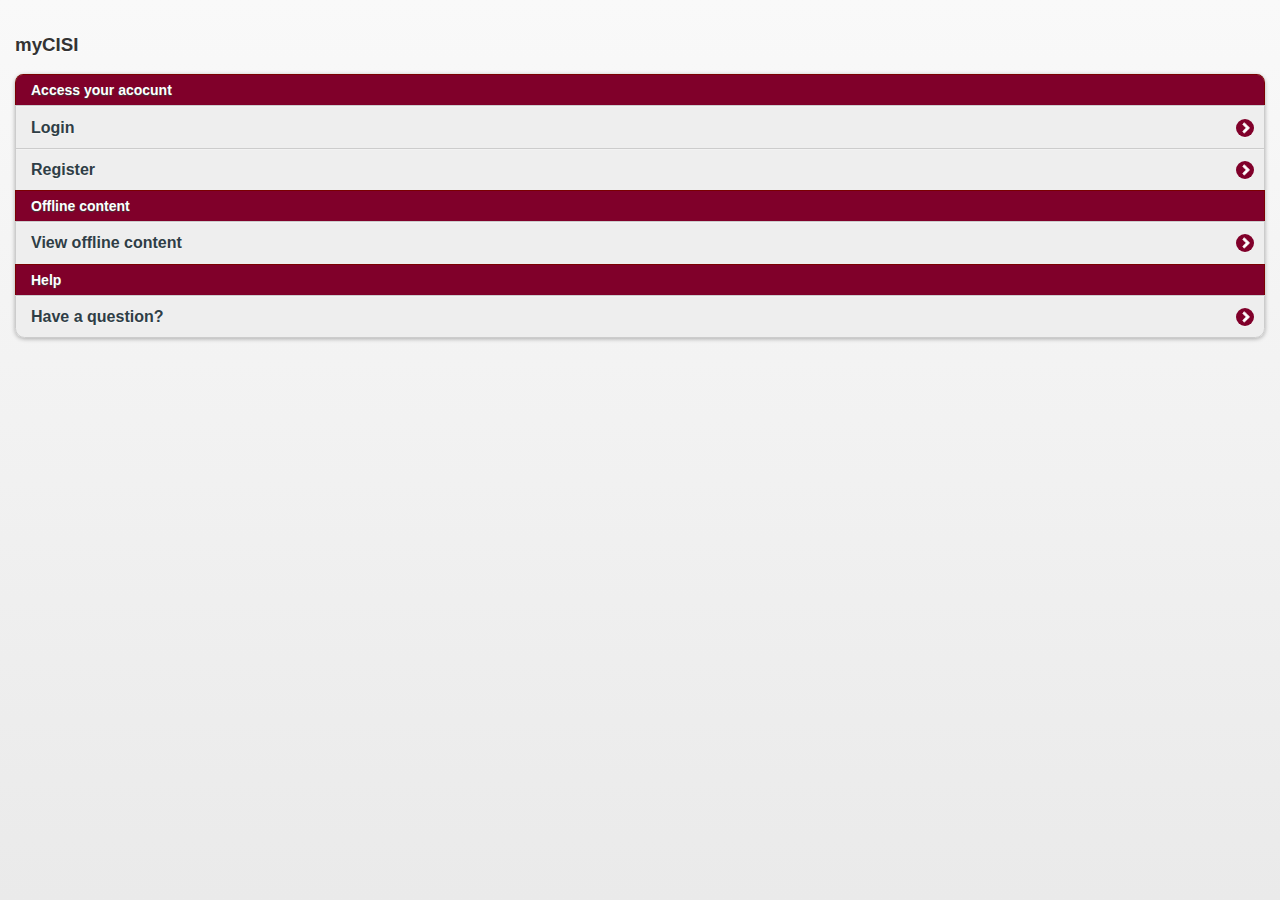
<file: www/index.html>
<!DOCTYPE html>
<html>
<head>
    <title>myCISI</title>
    <meta name="viewport" content="width=device-width, initial-scale=1">
	<link rel="stylesheet" href="assets/styles/jquery.mobile/mycisi-theme.min.css" type="text/css" />
    <link rel="stylesheet" href="assets/styles/jquery.mobile/jquery.mobile.structure.min.css" type="text/css"/>    
    <link href="assets/styles/site.css" rel="stylesheet" type="text/css" />	
	<!-- Application specific custom scripts must preceed jquery mobile js.-->
   <script src="assets/scripts/jquery.min.js" type="text/javascript"></script>    
	<script src="assets/scripts/application.js" type="text/javascript"></script>
   <script src="assets/scripts/env.js" type="text/javascript"></script>
        
    <script src="assets/scripts/jquery.mobile.min.js" type="text/javascript"></script>
    <script type="text/javascript">
        $(document).live(Environment.InitName, function () {
            Environment.PageSetup();
        });
    	</script>
</head>
<body>
    <!-- Mainpage -->
    <div id="mainpage" data-role="page">
	    <div data-role="content">
            <h3>myCISI</h3>
            
            <ul data-role="listview" data-inset="true" data-divider-theme="a">
                <li data-role="list-divider">Access your acocunt</li>
	            <li><a href="#login">Login</a></li>
	            <li><a href="#register">Register</a></li>

                <li data-role="list-divider">Offline content</li>
                <li><a href="offline_dashboard.html">View offline content</a></li>
				
				<li data-role="list-divider">Help</li>
                <li><a href="#have_a_question">Have a question?</a></li>
            </ul>
	    </div><!-- /content -->
    </div><!-- /Mainpage -->

    <!-- Login page-->
    <div id="login" data-role="page" data-add-back-btn="true">             
         <div data-role="header">
		    <h1>Login</h1>
		    <a href="#register" class="ui-btn-right">Forgot Password</a>
        </div><!-- /header -->
		
        <div data-role="content">
            <div class="ui-body">
            <form id="frmLogin" method="post">
	         		<input type="text" name="email" id="email" value="" class="required email" placeholder="Email"/>
	            	<input type="password" name="password" id="password" value="" class="required" placeholder="Password"/>                
                <div>
                    <input id="btnLogin" name="btnLogin" type="submit" value="Login"/>
                </div>
            </form>
            </div>
			
			<div class="ui-body ui-body-b mini-text">
				<h3>Gain 24/7 access to</h3>
				<ul>
					<li>View, print and email: ID Card, Consulate letter, Plan of insurance brochure and Claim form</li>
					<li>Access valuable travel related sites</li>
					<li>Research country specific information</li>
					<li>Access personal security assistance website</li>
				</ul>
			</div>
        </div>
         <script type="text/javascript">
        $('#login').bind("pagecreate", function () {
            $("#btnLogin").click(function () {                
            	var loginRequest = new LoginRequest();
                loginRequest.UserName = $("#email").val();
                loginRequest.Password = $("#password").val();
                
                Environment.PostRequest(loginRequest, onLoginSuccessCall, onLoginErrorCall);
                return false;                
            });
        });
            
        function onLoginSuccessCall(data, Status) {        	
			//if(data.HasError){
			//	Environment.ShowResponseError('Login failed', data);
			//}else{
				Environment.ChangePage("home.html");
			//}
        }

        function onLoginErrorCall(data, Status, err) {
          Environment.ChangePage("home.html");          
        	//Environment.ShowError('Login failed', 'Please try again.');
        }
    	</script>
    </div>
    <!-- /Login page-->

    <!-- Forget/Reset page-->
    <div id="register" data-role="page" data-add-back-btn="true">
         <div data-role="header">
		    <h1>Register</h1>
        </div><!-- /header -->

        <div data-role="content">
            <div class="ui-body">
				<form id="frmForgetReset" method="get" action="">                   
					<input type="text" name="firstname" id="firstname" value="" class="required" placeholder="First name"/>
					<input type="text" name="lastname" id="lastname" value="" class="required" placeholder="Last name"/>                        
					<input name="birthdate" id="birthday" value="" class="required" placeholder="Birth date"/>
					
					<button id="btnForgetReset" name="btnForgetReset" type="submit">Proceed</button>
					
				</form>
            </div>
        </div>
    </div>
    <!-- /Forget/Reset page-->
    
    <!-- provide email/passwords-->
    <div id="emailPassword" data-role="page">
         <div data-role="header" data-add-back-btn="true">
		    <h1>Set your account</h1>
        </div><!-- /header -->

        <div data-role="content">
            <div class="ui-body">
				<form id="frmEmailPassword">                   
					<input type="email" name="email" id="email" value="" class="required" placeholder="Email"/>
					<input type="password" name="password" id="password" value="" class="required" placeholder="Password"/>
					<input type="password" name="confirmpassword" id="confirmpassword" value="" class="required" placeholder="Confirm password"/>					
					
					<button class="btnEmailPassword" type="submit">Set account</button>
					
				</form>
            </div>
        </div>
    </div>
    <!-- /provide email/passwords-->
	
	<!-- Have a question -->	 
    <div id="have_a_question" data-role="page" data-add-back-btn="true">
    	 <div data-role="header">
		    <h1>Have a question?</h1>		    
        </div><!-- /header -->

	    <div data-role="content">
       	<ul data-role="listview" data-inset="true" data-divider-theme="a">
				<li data-role="list-divider">Email CISI</li>
				<li>
					<a href="mailto:enrollments@culturalinsurance.com">enrollments@culturalinsurance.com</a></li> 
				
				<li data-role="list-divider">Call toll-free</li>
				<li>1-(800)-303-8120</li>         	
       	</ul>
	    </div><!-- /content -->
    </div><!-- Have a question -->
</body>
</html>
</file>
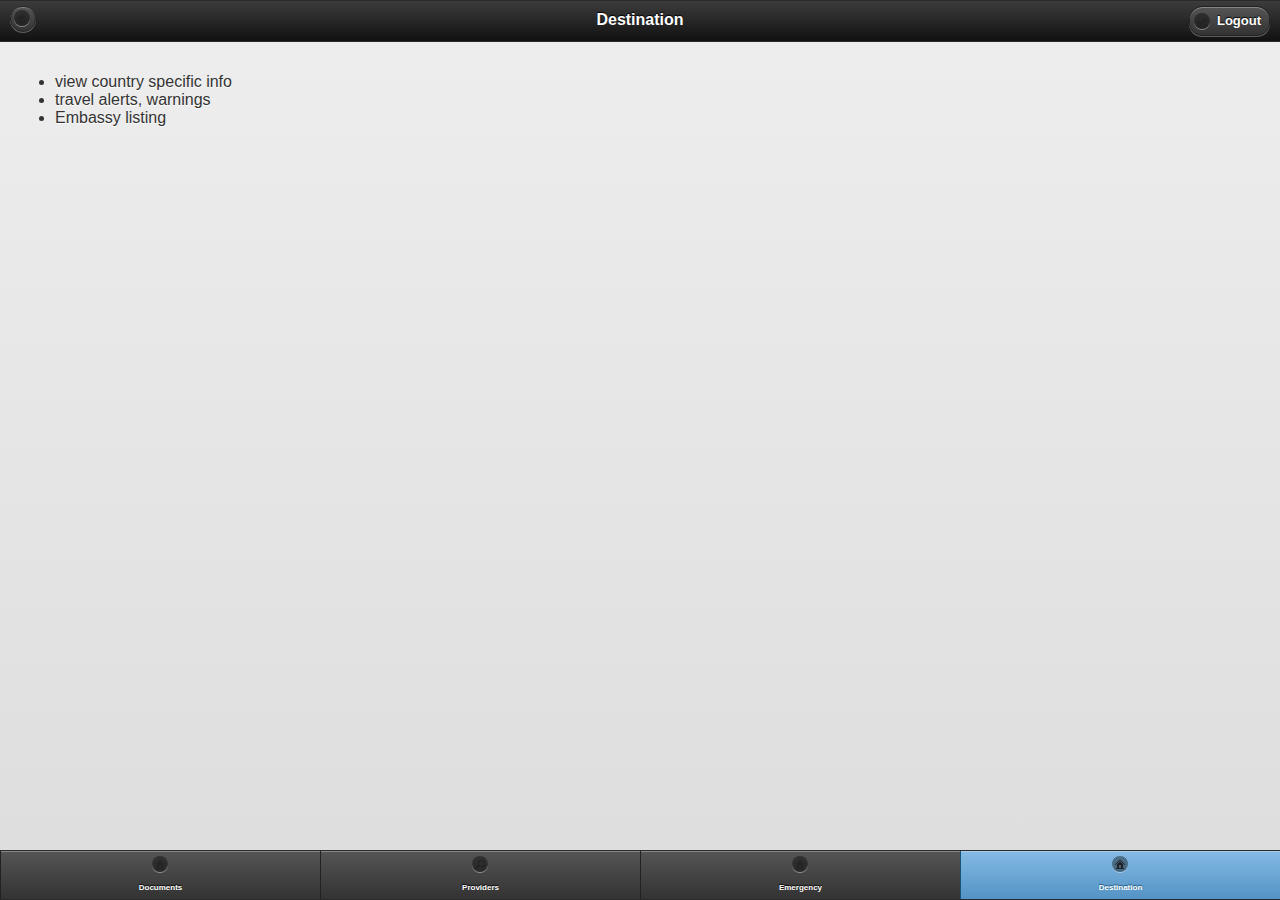
<file: www/destination.html>
<!DOCTYPE html>

<html>
<head>
    <title>Home</title>
    <meta name="viewport" content="width=device-width, initial-scale=1">

    <link rel="stylesheet" href="assets/styles/jquery.mobile/jquery.mobile.structure.min.css" type="text/css"/>
    <link rel="stylesheet" href="assets/styles/jquery.mobile/jquery.mobile.min.css" type="text/css"/>
    <link href="assets/styles/smoothness/jquery-ui.css" rel="stylesheet" type="text/css" />
    <link href="assets/styles/site.css" rel="stylesheet" type="text/css" />
    
    <script src="assets/scripts/jquery.min.js" type="text/javascript"></script>
    <script src="assets/scripts/jquery-ui.min.js" type="text/javascript"></script>
    <script src="assets/scripts/jquery.mobile.min.js" type="text/javascript"></script>
    <script src="assets/scripts/jquery.validate.min.js" type="text/javascript"></script>
    <script src="assets/scripts/application.js" type="text/javascript"></script>
    <script src="assets/scripts/env.js" type="text/javascript"></script>
</head>
<body>
    <!-- offline_dashboard -->
    <div id="providers" data-role="page">
    	  <script type="text/javascript">      
        $(document).live(Environment.InitName, function () {
           Environment.PageSetup();
	     });
	     </script>
	    
    	<div data-role="header" data-position="inline">
        <a href="home.html" class="ui-btn-left" data-icon="home" data-iconpos="notext" data-direction="reverse">Home</a>
		    <h1>Destination</h1>
		    <a href="logout.html" data-icon="check" class="ui-btn-right">Logout</a>
      </div><!-- /header -->

	    <div data-role="content">
          <ul>
            <li>view country specific info</li>
            <li>travel alerts, warnings</li>
            <li>Embassy listing</li>
          </ul>
	    </div><!-- /content -->
	    
        <div data-role="footer" data-position="fixed" data-id="persistNavMembers">
		    <div data-role="navbar" data-iconpos="top" class="navbar-smalltext">
		        <ul class="miniTextNav">
			        <li><a data-icon="home" href="documents.html">Documents</a></li>
			        <li><a data-icon="search" href="providers.html">Providers</a>
			        <li><a data-icon="home" href="emergency.html">Emergency</a></li>
			        <li><a data-icon="home" href="destination.html" class="ui-btn-active ui-state-persist">Destination</a></li>
		        </ul>
	        </div><!-- /navbar -->
        </div><!-- /footer -->

    </div><!-- /offline_dashboard -->
</body>
</html>
</file>
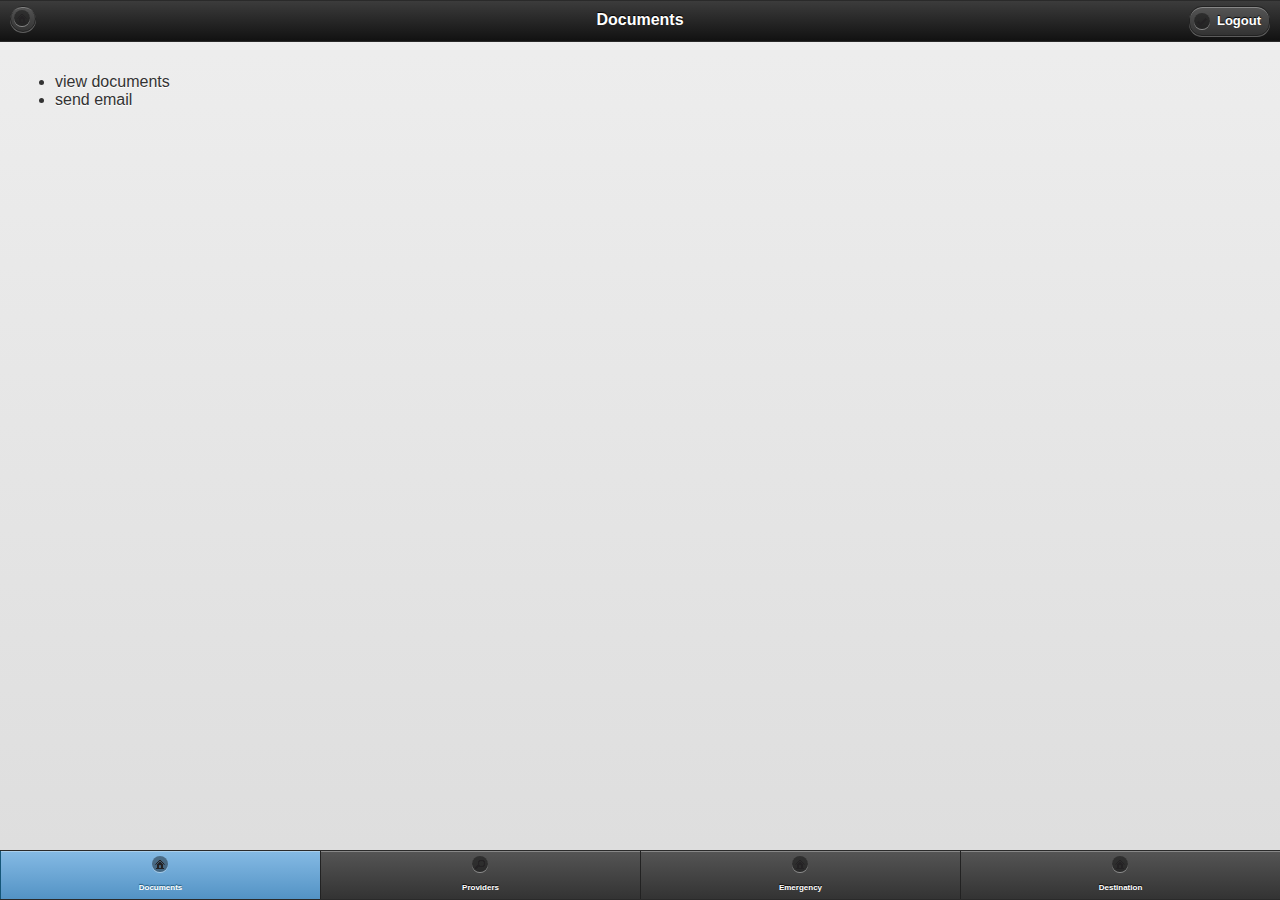
<file: www/documents.html>
<!DOCTYPE html>

<html>
<head>
    <title>Home</title>
    <meta name="viewport" content="width=device-width, initial-scale=1">

    <link rel="stylesheet" href="assets/styles/jquery.mobile/jquery.mobile.structure.min.css" type="text/css"/>
    <link rel="stylesheet" href="assets/styles/jquery.mobile/jquery.mobile.min.css" type="text/css"/>
    <link href="assets/styles/smoothness/jquery-ui.css" rel="stylesheet" type="text/css" />
    <link href="assets/styles/site.css" rel="stylesheet" type="text/css" />
    
    <script src="assets/scripts/jquery.min.js" type="text/javascript"></script>
    <script src="assets/scripts/jquery-ui.min.js" type="text/javascript"></script>
    <script src="assets/scripts/jquery.mobile.min.js" type="text/javascript"></script>
    <script src="assets/scripts/jquery.validate.min.js" type="text/javascript"></script>
    <script src="assets/scripts/application.js" type="text/javascript"></script>
    <script src="assets/scripts/env.js" type="text/javascript"></script>
</head>
<body>
    <!-- offline_dashboard -->
    <div id="documents" data-role="page">
    	  <script type="text/javascript">      
        $(document).live(Environment.InitName, function () {
           Environment.PageSetup();
	     });
	     </script>
	    
    	<div data-role="header" data-position="inline">
        <a href="home.html" class="ui-btn-left" data-icon="home" data-iconpos="notext" data-direction="reverse">Home</a>
		    <h1>Documents</h1>
		    <a href="logout.html" data-icon="check" class="ui-btn-right">Logout</a>
      </div><!-- /header -->

	    <div data-role="content">
        <ul>
          <li>view documents</li>
          <li>send email</li>
        </ul>
	    </div><!-- /content -->
	    
        <div data-role="footer" data-position="fixed" data-id="persistNavMembers">
		    <div data-role="navbar" data-iconpos="top">
		        <ul class="miniTextNav">
			        <li><a data-icon="home" href="documents.html" class="ui-btn-active ui-state-persist">Documents</a></li>
			        <li><a data-icon="search" href="providers.html">Providers</a>
			        <li><a data-icon="home" href="emergency.html">Emergency</a></li>
			        <li><a data-icon="home" href="destination.html">Destination</a></li>
		        </ul>
	        </div><!-- /navbar -->
        </div><!-- /footer -->

    </div><!-- /offline_dashboard -->
</body>
</html>
</file>
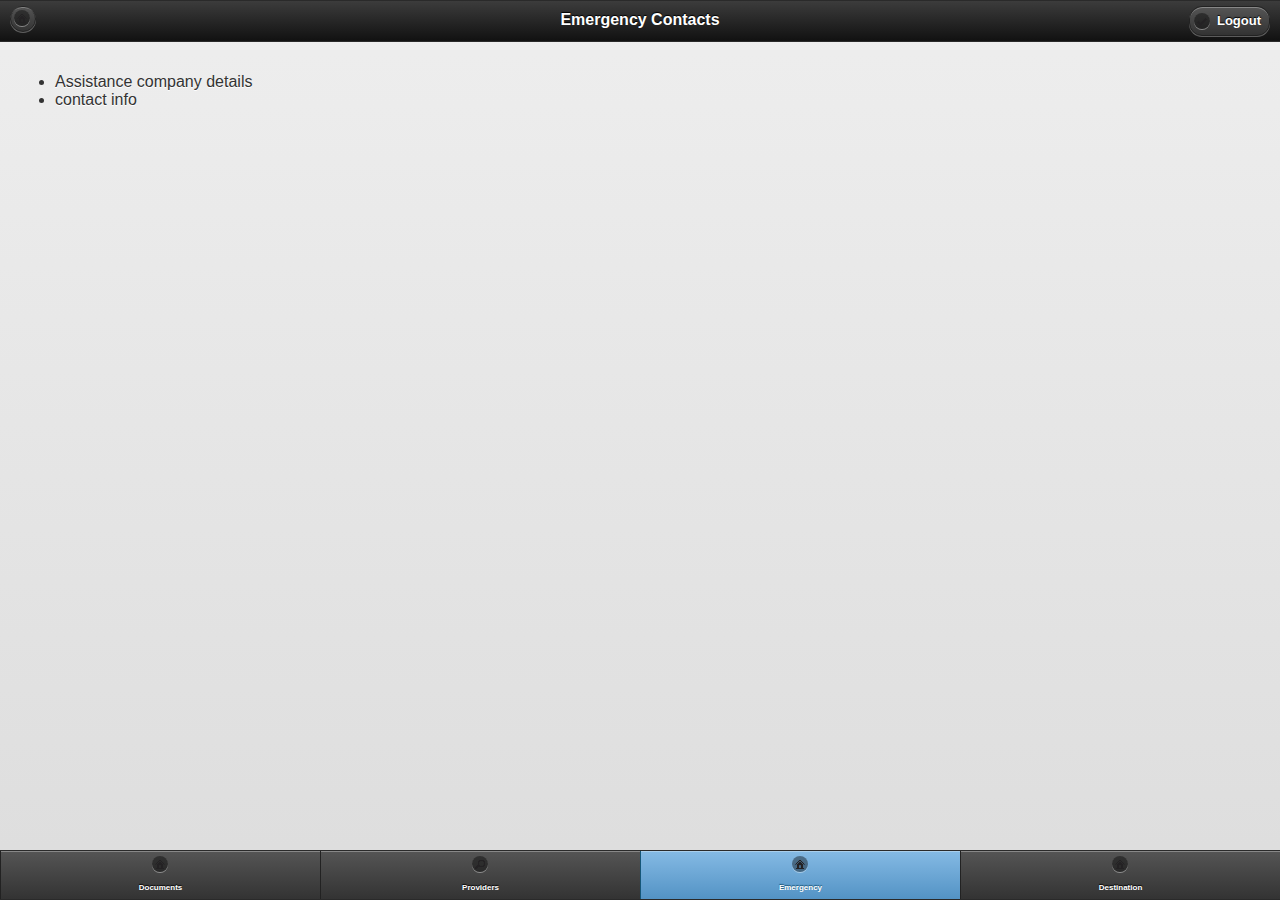
<file: www/emergency.html>
<!DOCTYPE html>

<html>
<head>
    <title>Home</title>
    <meta name="viewport" content="width=device-width, initial-scale=1">

    <link rel="stylesheet" href="assets/styles/jquery.mobile/jquery.mobile.structure.min.css" type="text/css"/>
    <link rel="stylesheet" href="assets/styles/jquery.mobile/jquery.mobile.min.css" type="text/css"/>
    <link href="assets/styles/smoothness/jquery-ui.css" rel="stylesheet" type="text/css" />
    <link href="assets/styles/site.css" rel="stylesheet" type="text/css" />
    
    <script src="assets/scripts/jquery.min.js" type="text/javascript"></script>
    <script src="assets/scripts/jquery-ui.min.js" type="text/javascript"></script>
    <script src="assets/scripts/jquery.mobile.min.js" type="text/javascript"></script>
    <script src="assets/scripts/jquery.validate.min.js" type="text/javascript"></script>
    <script src="assets/scripts/application.js" type="text/javascript"></script>
    <script src="assets/scripts/env.js" type="text/javascript"></script>
</head>
<body>
    <!-- offline_dashboard -->
    <div id="emergency" data-role="page">
    	  <script type="text/javascript">      
        $(document).live(Environment.InitName, function () {
           Environment.PageSetup();
	     });
	     </script>
	    
    	<div data-role="header" data-position="inline">
        <a href="home.html" class="ui-btn-left" data-icon="home" data-iconpos="notext" data-direction="reverse">Home</a>
		    <h1>Emergency Contacts</h1>
		    <a href="logout.html" data-icon="check" class="ui-btn-right">Logout</a>
      </div><!-- /header -->

	    <div data-role="content">
          <ul>
            <li>Assistance company details</li>
            <li>contact info</li>
          </ul>
	    </div><!-- /content -->
	    
        <div data-role="footer" data-position="fixed" data-id="persistNavMembers">
		    <div data-role="navbar" data-iconpos="top">
		        <ul class="miniTextNav">
			        <li><a data-icon="home" href="documents.html">Documents</a></li>
			        <li><a data-icon="search" href="providers.html">Providers</a>
			        <li><a data-icon="home" href="emergency.html" class="ui-btn-active ui-state-persist">Emergency</a></li>
			        <li><a data-icon="home" href="destination.html">Destination</a></li>
		        </ul>
	        </div><!-- /navbar -->
        </div><!-- /footer -->

    </div><!-- /offline_dashboard -->
</body>
</html>
</file>
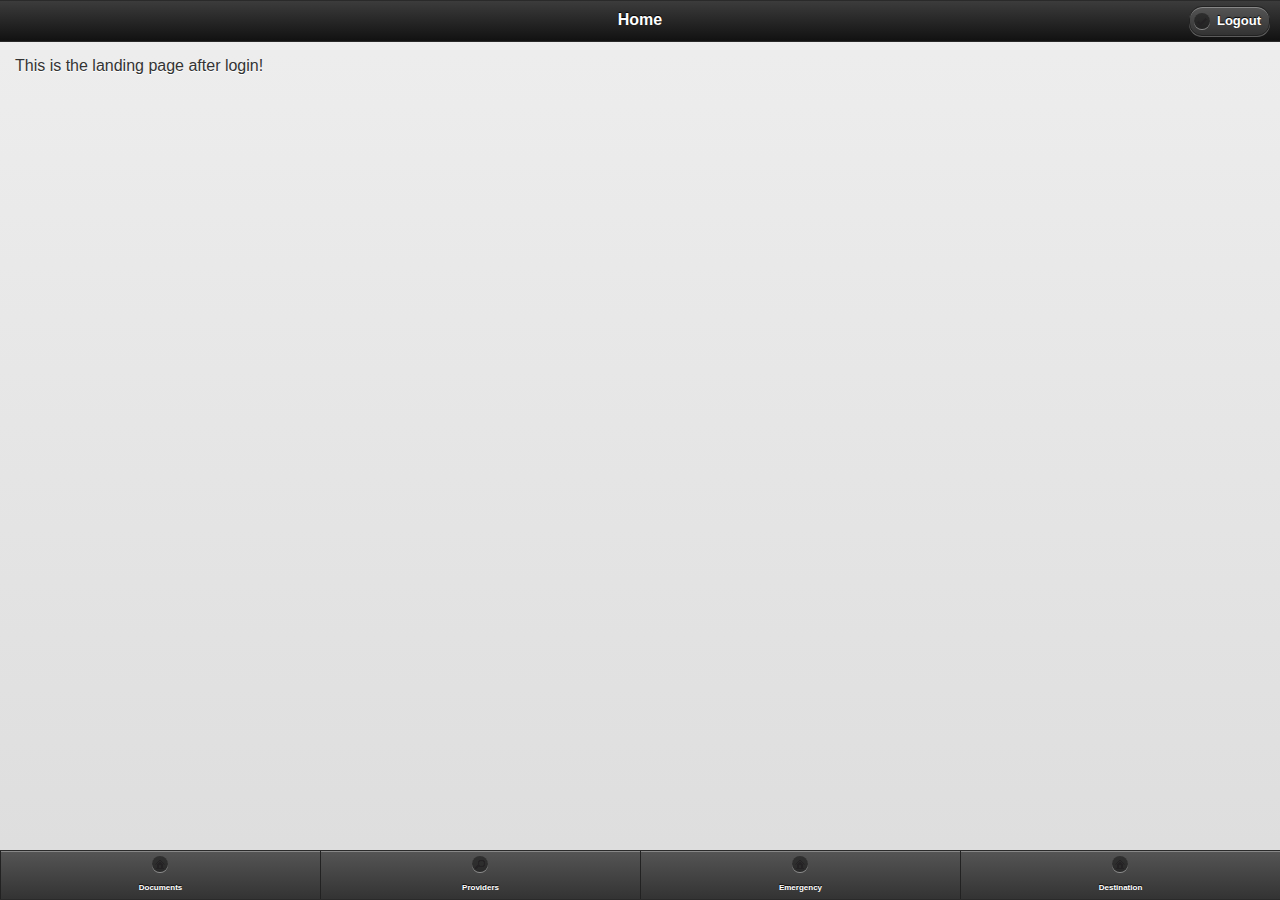
<file: www/home.html>
<!DOCTYPE html>

<html>
<head>
    <title>Home</title>
    <meta name="viewport" content="width=device-width, initial-scale=1">

    <link rel="stylesheet" href="assets/styles/jquery.mobile/jquery.mobile.structure.min.css" type="text/css"/>
    <link rel="stylesheet" href="assets/styles/jquery.mobile/jquery.mobile.min.css" type="text/css"/>
    <link href="assets/styles/smoothness/jquery-ui.css" rel="stylesheet" type="text/css" />
    <link href="assets/styles/site.css" rel="stylesheet" type="text/css" />
    
    <script src="assets/scripts/jquery.min.js" type="text/javascript"></script>
    <script src="assets/scripts/jquery-ui.min.js" type="text/javascript"></script>
    <script src="assets/scripts/jquery.mobile.min.js" type="text/javascript"></script>
    <script src="assets/scripts/jquery.validate.min.js" type="text/javascript"></script>
    <script src="assets/scripts/application.js" type="text/javascript"></script>
    <script src="assets/scripts/env.js" type="text/javascript"></script>
</head>
<body>
    <!-- offline_dashboard -->
    <div id="home" data-role="page">
    	  <script type="text/javascript">      
        $(document).live(Environment.InitName, function () {
           Environment.PageSetup();
	     });
	     </script>
	    
    	 <div data-role="header" data-position="inline">
		    <h1>Home</h1>
		    <a href="logout.html" data-icon="check" class="ui-btn-right">Logout</a>
        </div><!-- /header -->

	    <div data-role="content">
          This is the landing page after login!
	    </div><!-- /content -->
	    
        <div data-role="footer" data-position="fixed" data-id="persistNavMembers">
		    <div data-role="navbar" data-iconpos="top">
		        <ul class="miniTextNav">
			        <li><a data-icon="home" href="documents.html">Documents</a></li>
			        <li><a data-icon="search" href="providers.html">Providers</a>
			        <li><a data-icon="home" href="emergency.html">Emergency</a></li>
			        <li><a data-icon="home" href="destination.html">Destination</a></li>
		        </ul>
	        </div><!-- /navbar -->
        </div><!-- /footer -->

    </div><!-- /offline_dashboard -->
</body>
</html>
</file>
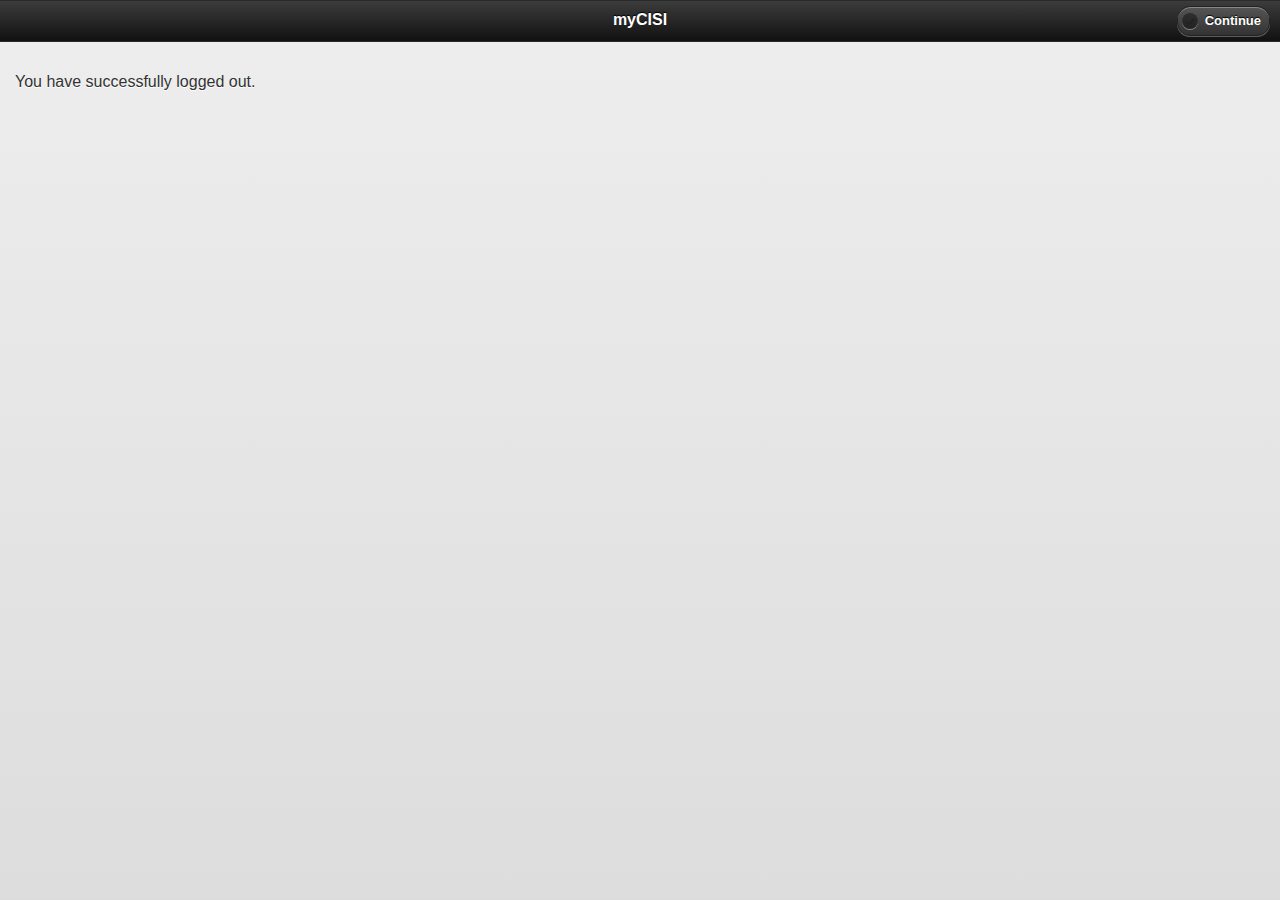
<file: www/logout.html>
<!DOCTYPE html>

<html>
<head>
    <title>myCISI</title>
    <meta name="viewport" content="width=device-width, initial-scale=1">

    <link rel="stylesheet" href="assets/styles/jquery.mobile/jquery.mobile.structure.min.css" type="text/css"/>
    <link rel="stylesheet" href="assets/styles/jquery.mobile/jquery.mobile.min.css" type="text/css"/>
    <link href="assets/styles/smoothness/jquery-ui.css" rel="stylesheet" type="text/css" />
    <link href="assets/styles/site.css" rel="stylesheet" type="text/css" />
    
    <script src="assets/scripts/jquery.min.js" type="text/javascript"></script>
    <script src="assets/scripts/jquery-ui.min.js" type="text/javascript"></script>
    <script src="assets/scripts/jquery.mobile.min.js" type="text/javascript"></script>
    <script src="assets/scripts/jquery.validate.min.js" type="text/javascript"></script>
    <script src="assets/scripts/application.js" type="text/javascript"></script>
    <script src="assets/scripts/env.js" type="text/javascript"></script>
</head>
<body>
    <!-- offline_dashboard -->
    <div id="#logout" data-role="page">
    	  <script type="text/javascript">      
        $(document).live(Environment.InitName, function () {
           Environment.PageSetup();
	     });
	     </script>
	    
    	 <div data-role="header" data-position="inline">
		    <h1>myCISI</h1>
		    <a href="index.html" data-icon="check" class="ui-btn-right">Continue</a>
        </div><!-- /header -->

	    <div data-role="content">
       	<p>
       		You have successfully logged out.
       	</p>
	    </div><!-- /content -->
    </div><!-- /offline_dashboard -->
</body>
</html>
</file>
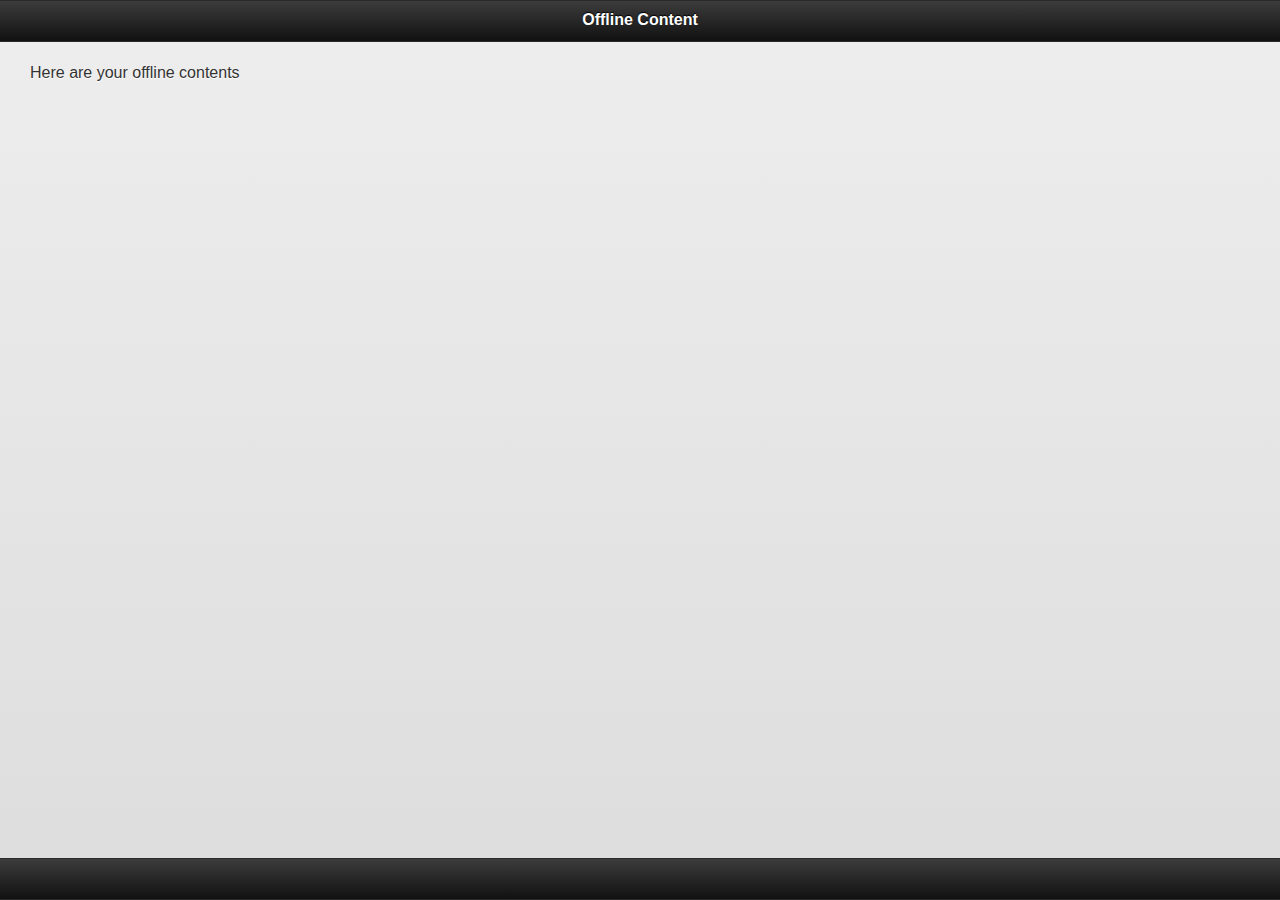
<file: www/offline_dashboard.html>
<!DOCTYPE html>

<html>
<head>
    <title>myCISI</title>
    <meta name="viewport" content="width=device-width, initial-scale=1">

    <link rel="stylesheet" href="assets/styles/jquery.mobile/jquery.mobile.structure.min.css" type="text/css"/>
    <link rel="stylesheet" href="assets/styles/jquery.mobile/jquery.mobile.min.css" type="text/css"/>
    <link href="assets/styles/smoothness/jquery-ui.css" rel="stylesheet" type="text/css" />
    <link href="assets/styles/site.css" rel="stylesheet" type="text/css" />
    
    <script src="assets/scripts/jquery.min.js" type="text/javascript"></script>
    <script src="assets/scripts/jquery-ui.min.js" type="text/javascript"></script>
    <script src="assets/scripts/jquery.mobile.min.js" type="text/javascript"></script>
    <script src="assets/scripts/jquery.validate.min.js" type="text/javascript"></script>
    <script src="assets/scripts/application.js" type="text/javascript"></script>
    <script src="assets/scripts/env.js" type="text/javascript"></script>
</head>
<body>
    <!-- offline_dashboard -->
    <div id="#offline_dashboard" data-role="page" data-add-back-btn="true">
    <script type="text/javascript">      
        $(document).bind(Environment.InitName, function () {
           Environment.PageSetup();
           
           if(Environment.HasOfflineContent()){
              console.log('inside has off line content if')
              $('#hasNoOfflineContent').hide();
              $('#hasOfflineContent').show();
            }else{
              console.log('inside has off line content else')
              $('#hasNoOfflineContent').show();
              $('#hasOfflineContent').hide();
            }
	       });
	    </script>
	    
    	<div data-role="header">
		    <h1>Offline Content</h1>		    
      </div><!-- /header -->

	    <div data-role="content">
      
          <div id="hasNoOfflineContent" class="ui-body no-init-display">
            Show instruction here on how to get some content added here
          </div>
          
          <div id="hasOfflineContent" class="ui-body no-init-display">
            Here are your offline contents
          </div>  
	    </div><!-- /content -->
	    
        <div data-role="footer" data-position="fixed">
            <h1></h1>
        </div><!-- /footer -->

    </div><!-- /offline_dashboard -->
</body>
</html>
</file>
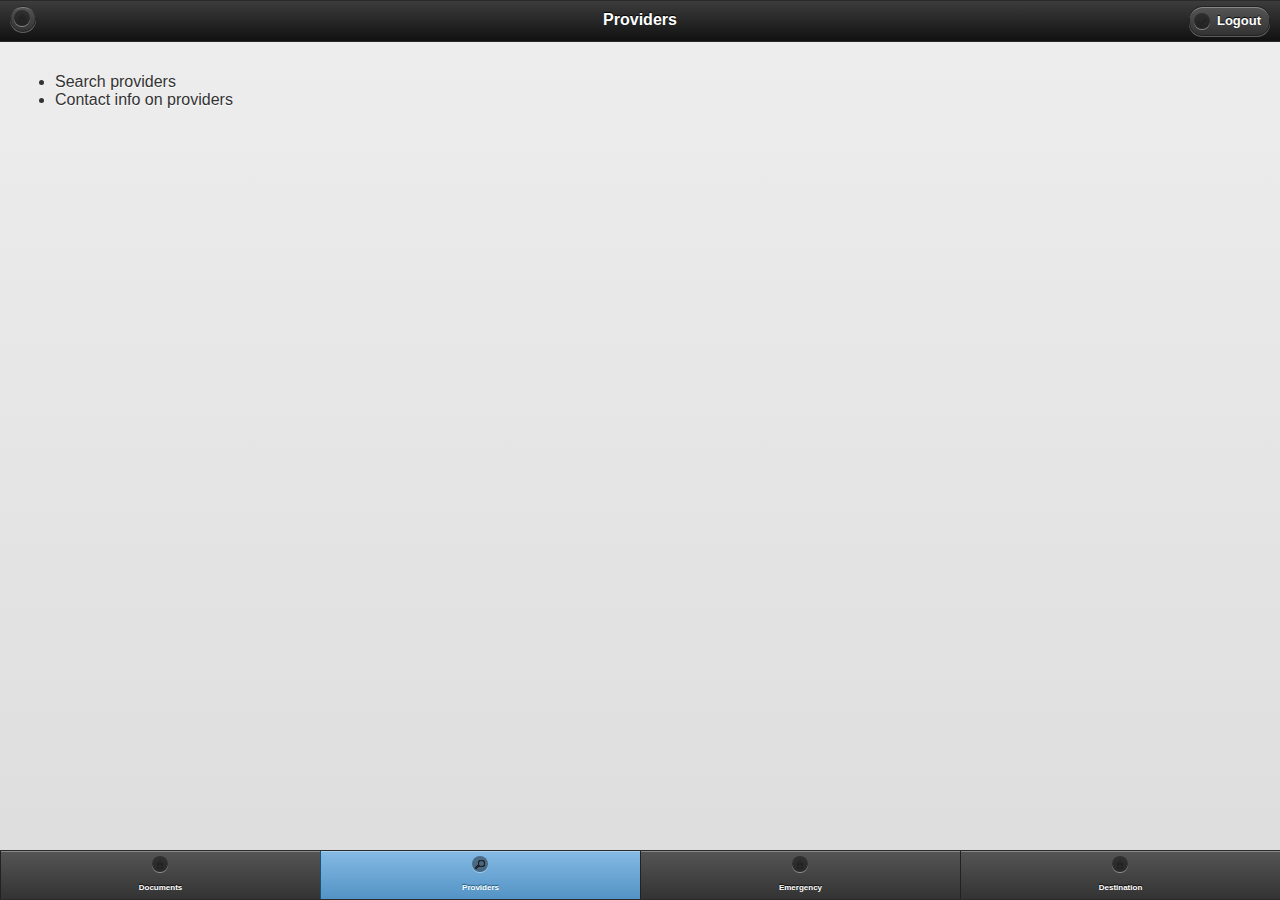
<file: www/providers.html>
<!DOCTYPE html>

<html>
<head>
    <title>Home</title>
    <meta name="viewport" content="width=device-width, initial-scale=1">

    <link rel="stylesheet" href="assets/styles/jquery.mobile/jquery.mobile.structure.min.css" type="text/css"/>
    <link rel="stylesheet" href="assets/styles/jquery.mobile/jquery.mobile.min.css" type="text/css"/>
    <link href="assets/styles/smoothness/jquery-ui.css" rel="stylesheet" type="text/css" />
    <link href="assets/styles/site.css" rel="stylesheet" type="text/css" />
    
    <script src="assets/scripts/jquery.min.js" type="text/javascript"></script>
    <script src="assets/scripts/jquery-ui.min.js" type="text/javascript"></script>
    <script src="assets/scripts/jquery.mobile.min.js" type="text/javascript"></script>
    <script src="assets/scripts/jquery.validate.min.js" type="text/javascript"></script>
    <script src="assets/scripts/application.js" type="text/javascript"></script>
    <script src="assets/scripts/env.js" type="text/javascript"></script>
</head>
<body>
    <!-- offline_dashboard -->
    <div id="providers" data-role="page">
    	  <script type="text/javascript">      
        $(document).live(Environment.InitName, function () {
           Environment.PageSetup();
	     });
	     </script>
	    
    	<div data-role="header" data-position="inline">
        <a href="home.html" class="ui-btn-left" data-icon="home" data-iconpos="notext" data-direction="reverse">Home</a>
		    <h1>Providers</h1>
		    <a href="logout.html" data-icon="check" class="ui-btn-right">Logout</a>
      </div><!-- /header -->

	    <div data-role="content">
        <ul>
          <li>Search providers</li>
          <li>Contact info on providers</li>
        </ul>
	    </div><!-- /content -->
	    
        <div data-role="footer" data-position="fixed" data-id="persistNavMembers">
		    <div data-role="navbar" data-iconpos="top">
		        <ul class="miniTextNav">
			        <li><a data-icon="home" href="documents.html">Documents</a></li>
			        <li><a data-icon="search" href="providers.html" class="ui-btn-active ui-state-persist" >Providers</a>
			        <li><a data-icon="home" href="emergency.html">Emergency</a></li>
			        <li><a data-icon="home" href="destination.html">Destination</a></li>
		        </ul>
	        </div><!-- /navbar -->
        </div><!-- /footer -->

    </div><!-- /offline_dashboard -->
</body>
</html>
</file>
<file: www/assets/styles/site.css>
.no-init-display{
	display: none;
}
.mini-text{
	font-size:0.8em;	
}
.miniTextNav .ui-btn-text{
  font-size:8px;
}
</file>
<file: www/assets/styles/jquery.mobile/mycisi-theme.min.css>
/*
* jQuery Mobile Framework 1.0.1
* http://jquerymobile.com
*
* Copyright 2011-2012 (c) jQuery Project
* Dual licensed under the MIT or GPL Version 2 licenses.
* http://jquery.org/license
*
*/.ui-bar-a{border:1px solid #7a0101 ;background:#80002A ;color:#FFF ;font-weight:bold;text-shadow: 0    1px    1px   #3E3E3E ;background-image:-webkit-gradient(linear,left top,left bottom,from( #80002A ),to( #80002A )); background-image:-webkit-linear-gradient( #80002A,#80002A ); background-image:   -moz-linear-gradient( #80002A,#80002A ); background-image:    -ms-linear-gradient( #80002A,#80002A ); background-image:     -o-linear-gradient( #80002A,#80002A ); background-image:        linear-gradient( #80002A,#80002A );}.ui-bar-a .ui-link-inherit{color:#FFF ;}.ui-bar-a .ui-link{color: #7cc4e7  ;font-weight:bold;}.ui-bar-a .ui-link:hover{color: #2489CE  ;}.ui-bar-a .ui-link:active{color: #2489CE  ;}.ui-bar-a .ui-link:visited{   color: #2489CE  ;}.ui-bar-a,.ui-bar-a input,.ui-bar-a select,.ui-bar-a textarea,.ui-bar-a button{ font-family:Helvetica,Arial,sans-serif  ;}.ui-body-a,.ui-dialog.ui-overlay-a{border:1px solid #B3B3B3 ;color: #333333  ;text-shadow: 0    1px    0    #fff  ;background:#f0f0f0 ;background-image:-webkit-gradient(linear,left top,left bottom,from( #F0F0F0 ),to( #F0F0F0 )); background-image:-webkit-linear-gradient( #F0F0F0,#F0F0F0 ); background-image:   -moz-linear-gradient( #F0F0F0,#F0F0F0 ); background-image:    -ms-linear-gradient( #F0F0F0,#F0F0F0 ); background-image:     -o-linear-gradient( #F0F0F0,#F0F0F0 ); background-image:        linear-gradient( #F0F0F0,#F0F0F0 );}.ui-body-a,.ui-body-a input,.ui-body-a select,.ui-body-a textarea,.ui-body-a button{ font-family:Helvetica,Arial,sans-serif  ;}.ui-body-a .ui-link-inherit{color: #333333  ;}.ui-body-a .ui-link{color: #2489CE  ;font-weight:bold;}.ui-body-a .ui-link:hover{color: #2489CE  ;}.ui-body-a .ui-link:active{color: #2489CE  ;}.ui-body-a .ui-link:visited{   color: #2489CE  ;}.ui-btn-up-a{border:1px solid #80002A ;background: #eee  ;font-weight:bold;color: #2F3E46  ;text-shadow: 0    1px    1px    #f6f6f6  ;background-image:-webkit-gradient(linear,left top,left bottom,from(  #fdfdfd  ),to(  #eee  )); background-image:-webkit-linear-gradient(  #fdfdfd , #eee  ); background-image:   -moz-linear-gradient(  #fdfdfd , #eee  ); background-image:    -ms-linear-gradient(  #fdfdfd , #eee  ); background-image:     -o-linear-gradient(  #fdfdfd , #eee  ); background-image:        linear-gradient(  #fdfdfd , #eee  );}.ui-btn-up-a a.ui-link-inherit{color: #2F3E46  ;}.ui-btn-hover-a{border:1px solid #80002A ;background: #dadada  ;font-weight:bold;color: #2F3E46  ;text-shadow: 0    1px    1px    #fff  ;background-image:-webkit-gradient(linear,left top,left bottom,from(  #ededed  ),to(  #dadada  )); background-image:-webkit-linear-gradient(  #ededed , #dadada  ); background-image:   -moz-linear-gradient(  #ededed , #dadada  ); background-image:    -ms-linear-gradient(  #ededed , #dadada  ); background-image:     -o-linear-gradient(  #ededed , #dadada  ); background-image:        linear-gradient(  #ededed , #dadada  );}.ui-btn-hover-a a.ui-link-inherit{color: #2F3E46  ;}.ui-btn-down-a{border:1px solid  #808080  ;background: #fdfdfd  ;font-weight:bold;color: #2F3E46  ;text-shadow: 0    1px    1px    #ffffff  ;background-image:-webkit-gradient(linear,left top,left bottom,from(  #eee  ),to(  #fdfdfd  )); background-image:-webkit-linear-gradient(  #eee , #fdfdfd  ); background-image:   -moz-linear-gradient(  #eee , #fdfdfd  ); background-image:    -ms-linear-gradient(  #eee , #fdfdfd  ); background-image:     -o-linear-gradient(  #eee , #fdfdfd  ); background-image:        linear-gradient(  #eee , #fdfdfd  );}.ui-btn-down-a a.ui-link-inherit{color: #2F3E46  ;}.ui-btn-up-a,.ui-btn-hover-a,.ui-btn-down-a{ font-family:Helvetica,Arial,sans-serif  ;text-decoration:none;}.ui-bar-b{border:1px solid #b1b6a4 ;background:#879F54 ;color:#FFF ;font-weight:bold;text-shadow: 0    1px    1px   #9b9e9a ;background-image:-webkit-gradient(linear,left top,left bottom,from( #879F54 ),to( #879F54 )); background-image:-webkit-linear-gradient( #879F54,#879F54 ); background-image:   -moz-linear-gradient( #879F54,#879F54 ); background-image:    -ms-linear-gradient( #879F54,#879F54 ); background-image:     -o-linear-gradient( #879F54,#879F54 ); background-image:        linear-gradient( #879F54,#879F54 );}.ui-bar-b .ui-link-inherit{color:#FFF ;}.ui-bar-b .ui-link{color: #7cc4e7  ;font-weight:bold;}.ui-bar-b .ui-link:hover{color: #2489CE  ;}.ui-bar-b .ui-link:active{color: #2489CE  ;}.ui-bar-b .ui-link:visited{   color: #2489CE  ;}.ui-bar-b,.ui-bar-b input,.ui-bar-b select,.ui-bar-b textarea,.ui-bar-b button{ font-family:Helvetica,Arial,sans-serif  ;}.ui-body-b,.ui-dialog.ui-overlay-b{border:1px solid  #B3B3B3  ;color: #333333  ;text-shadow: 0    1px    0    #fff  ;background:#F3FFDF ;background-image:-webkit-gradient(linear,left top,left bottom,from( #FFFFEA ),to( #E6F2D3 )); background-image:-webkit-linear-gradient( #FFFFEA,#E6F2D3 ); background-image:   -moz-linear-gradient( #FFFFEA,#E6F2D3 ); background-image:    -ms-linear-gradient( #FFFFEA,#E6F2D3 ); background-image:     -o-linear-gradient( #FFFFEA,#E6F2D3 ); background-image:        linear-gradient( #FFFFEA,#E6F2D3 );}.ui-body-b,.ui-body-b input,.ui-body-b select,.ui-body-b textarea,.ui-body-b button{ font-family:Helvetica,Arial,sans-serif  ;}.ui-body-b .ui-link-inherit{color: #333333  ;}.ui-body-b .ui-link{color: #2489CE  ;font-weight:bold;}.ui-body-b .ui-link:hover{color: #2489CE  ;}.ui-body-b .ui-link:active{color: #2489CE  ;}.ui-body-b .ui-link:visited{   color: #2489CE  ;}.ui-btn-up-b{border:1px solid #879F54 ;background: #eee  ;font-weight:bold;color: #2F3E46  ;text-shadow: 0    1px    1px    #f6f6f6  ;background-image:-webkit-gradient(linear,left top,left bottom,from(  #fdfdfd  ),to(  #eee  )); background-image:-webkit-linear-gradient(  #fdfdfd , #eee  ); background-image:   -moz-linear-gradient(  #fdfdfd , #eee  ); background-image:    -ms-linear-gradient(  #fdfdfd , #eee  ); background-image:     -o-linear-gradient(  #fdfdfd , #eee  ); background-image:        linear-gradient(  #fdfdfd , #eee  );}.ui-btn-up-b a.ui-link-inherit{color: #2F3E46  ;}.ui-btn-hover-b{border:1px solid #9fad7f ;background: #dadada  ;font-weight:bold;color: #2F3E46  ;text-shadow: 0    1px    1px    #fff  ;background-image:-webkit-gradient(linear,left top,left bottom,from(  #ededed  ),to(  #dadada  )); background-image:-webkit-linear-gradient(  #ededed , #dadada  ); background-image:   -moz-linear-gradient(  #ededed , #dadada  ); background-image:    -ms-linear-gradient(  #ededed , #dadada  ); background-image:     -o-linear-gradient(  #ededed , #dadada  ); background-image:        linear-gradient(  #ededed , #dadada  );}.ui-btn-hover-b a.ui-link-inherit{color: #2F3E46  ;}.ui-btn-down-b{border:1px solid #5e6354 ;background: #fdfdfd  ;font-weight:bold;color: #2F3E46  ;text-shadow: 0    1px    1px    #ffffff  ;background-image:-webkit-gradient(linear,left top,left bottom,from(  #eee  ),to(  #fdfdfd  )); background-image:-webkit-linear-gradient(  #eee , #fdfdfd  ); background-image:   -moz-linear-gradient(  #eee , #fdfdfd  ); background-image:    -ms-linear-gradient(  #eee , #fdfdfd  ); background-image:     -o-linear-gradient(  #eee , #fdfdfd  ); background-image:        linear-gradient(  #eee , #fdfdfd  );}.ui-btn-down-b a.ui-link-inherit{color: #2F3E46  ;}.ui-btn-up-b,.ui-btn-hover-b,.ui-btn-down-b{ font-family:Helvetica,Arial,sans-serif  ;text-decoration:none;}.ui-bar-c{border:1px solid  #B3B3B3  ;background: #e9eaeb  ;color: #3E3E3E  ;font-weight:bold;text-shadow: 0    1px    1px    #fff  ;background-image:-webkit-gradient(linear,left top,left bottom,from(  #f0f0f0  ),to(  #e9eaeb  )); background-image:-webkit-linear-gradient(  #f0f0f0 , #e9eaeb  ); background-image:   -moz-linear-gradient(  #f0f0f0 , #e9eaeb  ); background-image:    -ms-linear-gradient(  #f0f0f0 , #e9eaeb  ); background-image:     -o-linear-gradient(  #f0f0f0 , #e9eaeb  ); background-image:        linear-gradient(  #f0f0f0 , #e9eaeb  );}.ui-bar-c .ui-link-inherit{color: #3E3E3E  ;}.ui-bar-c .ui-link{color: #7cc4e7  ;font-weight:bold;}.ui-bar-c .ui-link:hover{color: #2489CE  ;}.ui-bar-c .ui-link:active{color: #2489CE  ;}.ui-bar-c .ui-link:visited{   color: #2489CE  ;}.ui-bar-c,.ui-bar-c input,.ui-bar-c select,.ui-bar-c textarea,.ui-bar-c button{ font-family:Helvetica,Arial,sans-serif  ;}.ui-body-c,.ui-dialog.ui-overlay-c{border:1px solid  #B3B3B3  ;color: #333333  ;text-shadow: 0    1px    0    #fff  ;background:#F2F2F2 ;background-image:-webkit-gradient(linear,left top,left bottom,from( #F9F9F9 ),to( #EAEAEA )); background-image:-webkit-linear-gradient( #F9F9F9,#EAEAEA ); background-image:   -moz-linear-gradient( #F9F9F9,#EAEAEA ); background-image:    -ms-linear-gradient( #F9F9F9,#EAEAEA ); background-image:     -o-linear-gradient( #F9F9F9,#EAEAEA ); background-image:        linear-gradient( #F9F9F9,#EAEAEA );}.ui-body-c,.ui-body-c input,.ui-body-c select,.ui-body-c textarea,.ui-body-c button{ font-family:Helvetica,Arial,sans-serif  ;}.ui-body-c .ui-link-inherit{color: #333333  ;}.ui-body-c .ui-link{color: #2489CE  ;font-weight:bold;}.ui-body-c .ui-link:hover{color: #2489CE  ;}.ui-body-c .ui-link:active{color: #2489CE  ;}.ui-body-c .ui-link:visited{   color: #2489CE  ;}.ui-btn-up-c{border:1px solid  #ccc  ;background:#eee ;font-weight:bold;color: #2F3E46  ;text-shadow: 0    1px    1px    #f6f6f6  ;background-image:-webkit-gradient(linear,left top,left bottom,from( #EENaNNaNNaNNaN ),to( #EENaNNaNNaNNaN )); background-image:-webkit-linear-gradient( #EENaNNaNNaNNaN,#EENaNNaNNaNNaN ); background-image:   -moz-linear-gradient( #EENaNNaNNaNNaN,#EENaNNaNNaNNaN ); background-image:    -ms-linear-gradient( #EENaNNaNNaNNaN,#EENaNNaNNaNNaN ); background-image:     -o-linear-gradient( #EENaNNaNNaNNaN,#EENaNNaNNaNNaN ); background-image:        linear-gradient( #EENaNNaNNaNNaN,#EENaNNaNNaNNaN );}.ui-btn-up-c a.ui-link-inherit{color: #2F3E46  ;}.ui-btn-hover-c{border:1px solid  #bbbbbb  ;background: #dadada  ;font-weight:bold;color: #2F3E46  ;text-shadow: 0    1px    1px    #fff  ;background-image:-webkit-gradient(linear,left top,left bottom,from(  #ededed  ),to(  #dadada  )); background-image:-webkit-linear-gradient(  #ededed , #dadada  ); background-image:   -moz-linear-gradient(  #ededed , #dadada  ); background-image:    -ms-linear-gradient(  #ededed , #dadada  ); background-image:     -o-linear-gradient(  #ededed , #dadada  ); background-image:        linear-gradient(  #ededed , #dadada  );}.ui-btn-hover-c a.ui-link-inherit{color: #2F3E46  ;}.ui-btn-down-c{border:1px solid  #808080  ;background: #fdfdfd  ;font-weight:bold;color: #2F3E46  ;text-shadow: 0    1px    1px    #ffffff  ;background-image:-webkit-gradient(linear,left top,left bottom,from(  #eee  ),to(  #fdfdfd  )); background-image:-webkit-linear-gradient(  #eee , #fdfdfd  ); background-image:   -moz-linear-gradient(  #eee , #fdfdfd  ); background-image:    -ms-linear-gradient(  #eee , #fdfdfd  ); background-image:     -o-linear-gradient(  #eee , #fdfdfd  ); background-image:        linear-gradient(  #eee , #fdfdfd  );}.ui-btn-down-c a.ui-link-inherit{color: #2F3E46  ;}.ui-btn-up-c,.ui-btn-hover-c,.ui-btn-down-c{ font-family:Helvetica,Arial,sans-serif  ;text-decoration:none;}.ui-bar-d{border:1px solid #7a0101 ;background:#80002A ;color:#FFF ;font-weight:bold;text-shadow: 0    1px    1px   #3E3E3E ;background-image:-webkit-gradient(linear,left top,left bottom,from( #80002A ),to( #80002A )); background-image:-webkit-linear-gradient( #80002A,#80002A ); background-image:   -moz-linear-gradient( #80002A,#80002A ); background-image:    -ms-linear-gradient( #80002A,#80002A ); background-image:     -o-linear-gradient( #80002A,#80002A ); background-image:        linear-gradient( #80002A,#80002A );}.ui-bar-d .ui-link-inherit{color:#FFF ;}.ui-bar-d .ui-link{color: #7cc4e7  ;font-weight:bold;}.ui-bar-d .ui-link:hover{color: #2489CE  ;}.ui-bar-d .ui-link:active{color: #2489CE  ;}.ui-bar-d .ui-link:visited{   color: #2489CE  ;}.ui-bar-d,.ui-bar-d input,.ui-bar-d select,.ui-bar-d textarea,.ui-bar-d button{ font-family:Helvetica,Arial,sans-serif  ;}.ui-body-d,.ui-dialog.ui-overlay-d{border:1px solid #B3B3B3 ;color: #333333  ;text-shadow: 0    1px    0    #fff  ;background: #f0f0f0  ;background-image:-webkit-gradient(linear,left top,left bottom,from(  #eee  ),to(  #ddd  )); background-image:-webkit-linear-gradient(  #eee , #ddd  ); background-image:   -moz-linear-gradient(  #eee , #ddd  ); background-image:    -ms-linear-gradient(  #eee , #ddd  ); background-image:     -o-linear-gradient(  #eee , #ddd  ); background-image:        linear-gradient(  #eee , #ddd  );}.ui-body-d,.ui-body-d input,.ui-body-d select,.ui-body-d textarea,.ui-body-d button{ font-family:Helvetica,Arial,sans-serif  ;}.ui-body-d .ui-link-inherit{color: #333333  ;}.ui-body-d .ui-link{color: #2489CE  ;font-weight:bold;}.ui-body-d .ui-link:hover{color: #2489CE  ;}.ui-body-d .ui-link:active{color: #2489CE  ;}.ui-body-d .ui-link:visited{   color: #2489CE  ;}.ui-btn-up-d{border:1px solid #e4e2e2 ;background:#80002A ;font-weight:bold;color:#FFF ;text-shadow: 0    1px    1px   #bbb4b4 ;background-image:-webkit-gradient(linear,left top,left bottom,from( #80002A ),to( #80002A )); background-image:-webkit-linear-gradient( #80002A,#80002A ); background-image:   -moz-linear-gradient( #80002A,#80002A ); background-image:    -ms-linear-gradient( #80002A,#80002A ); background-image:     -o-linear-gradient( #80002A,#80002A ); background-image:        linear-gradient( #80002A,#80002A );}.ui-btn-up-d a.ui-link-inherit{color:#FFF ;}.ui-btn-hover-d{border:1px solid #80002A ;background: #dadada  ;font-weight:bold;color: #2F3E46  ;text-shadow: 0    1px    1px    #fff  ;background-image:-webkit-gradient(linear,left top,left bottom,from(  #ededed  ),to(  #dadada  )); background-image:-webkit-linear-gradient(  #ededed , #dadada  ); background-image:   -moz-linear-gradient(  #ededed , #dadada  ); background-image:    -ms-linear-gradient(  #ededed , #dadada  ); background-image:     -o-linear-gradient(  #ededed , #dadada  ); background-image:        linear-gradient(  #ededed , #dadada  );}.ui-btn-hover-d a.ui-link-inherit{color: #2F3E46  ;}.ui-btn-down-d{border:1px solid  #808080  ;background: #fdfdfd  ;font-weight:bold;color: #2F3E46  ;text-shadow: 0    1px    1px    #ffffff  ;background-image:-webkit-gradient(linear,left top,left bottom,from(  #eee  ),to(  #fdfdfd  )); background-image:-webkit-linear-gradient(  #eee , #fdfdfd  ); background-image:   -moz-linear-gradient(  #eee , #fdfdfd  ); background-image:    -ms-linear-gradient(  #eee , #fdfdfd  ); background-image:     -o-linear-gradient(  #eee , #fdfdfd  ); background-image:        linear-gradient(  #eee , #fdfdfd  );}.ui-btn-down-d a.ui-link-inherit{color: #2F3E46  ;}.ui-btn-up-d,.ui-btn-hover-d,.ui-btn-down-d{ font-family:Helvetica,Arial,sans-serif  ;text-decoration:none;}a.ui-link-inherit{text-decoration:none !important;}.ui-btn-active{border:1px solid #155678 ;background:#387bbe ;font-weight:bold;color: #fff  ;cursor:pointer;text-shadow: 0    -1px    1px   #145072 ;text-decoration:none;background-image:-webkit-gradient(linear,left top,left bottom,from( #387BBE ),to( #387BBE )); background-image:-webkit-linear-gradient( #387BBE,#387BBE ); background-image:   -moz-linear-gradient( #387BBE,#387BBE ); background-image:    -ms-linear-gradient( #387BBE,#387BBE ); background-image:     -o-linear-gradient( #387BBE,#387BBE ); background-image:        linear-gradient( #387BBE,#387BBE );  font-family:Helvetica,Arial,sans-serif  ;}.ui-btn-active a.ui-link-inherit{color: #fff  ;}.ui-btn-inner{border-top:1px solid #fff;border-color:rgba(255,255,255,.3);}.ui-corner-tl{-moz-border-radius-topleft: .6em  ;-webkit-border-top-left-radius: .6em  ;border-top-left-radius: .6em  ;}.ui-corner-tr{-moz-border-radius-topright: .6em  ;-webkit-border-top-right-radius: .6em  ;border-top-right-radius: .6em  ;}.ui-corner-bl{-moz-border-radius-bottomleft: .6em  ;-webkit-border-bottom-left-radius: .6em  ;border-bottom-left-radius: .6em  ;}.ui-corner-br{-moz-border-radius-bottomright: .6em  ;-webkit-border-bottom-right-radius: .6em  ;border-bottom-right-radius: .6em  ;}.ui-corner-top{-moz-border-radius-topleft: .6em  ;-webkit-border-top-left-radius: .6em  ;border-top-left-radius: .6em  ;-moz-border-radius-topright: .6em  ;-webkit-border-top-right-radius: .6em  ;border-top-right-radius: .6em  ;}.ui-corner-bottom{-moz-border-radius-bottomleft: .6em  ;-webkit-border-bottom-left-radius: .6em  ;border-bottom-left-radius: .6em  ;-moz-border-radius-bottomright: .6em  ;-webkit-border-bottom-right-radius: .6em  ;border-bottom-right-radius: .6em  ;}.ui-corner-right{-moz-border-radius-topright: .6em  ;-webkit-border-top-right-radius: .6em  ;border-top-right-radius: .6em  ;-moz-border-radius-bottomright: .6em  ;-webkit-border-bottom-right-radius: .6em  ;border-bottom-right-radius: .6em  ;}.ui-corner-left{-moz-border-radius-topleft: .6em  ;-webkit-border-top-left-radius: .6em  ;border-top-left-radius: .6em  ;-moz-border-radius-bottomleft: .6em  ;-webkit-border-bottom-left-radius: .6em  ;border-bottom-left-radius: .6em  ;}.ui-corner-all{-moz-border-radius: .6em  ;-webkit-border-radius: .6em  ;border-radius: .6em  ;}.ui-corner-none{-moz-border-radius:   0;-webkit-border-radius:   0;border-radius:   0;}.ui-disabled{opacity:.3;}.ui-disabled,.ui-disabled a{pointer-events:none;cursor:default;}.ui-icon,.ui-icon-searchfield:after{background:#FFFFFF ;background:rgba(128,0,42,1) ;background-image: url(images/icons-18-white.png)  ;background-repeat:no-repeat;-moz-border-radius:9px;-webkit-border-radius:9px;border-radius:9px;}.ui-icon-alt{background:#fff;background:rgba(255,255,255,.3);background-image:url(images/icons-18-black.png);background-repeat:no-repeat;}@media only screen and (-webkit-min-device-pixel-ratio:1.5),      only screen and (min--moz-device-pixel-ratio:1.5),      only screen and (min-resolution:240dpi){.ui-icon-plus,.ui-icon-minus,.ui-icon-delete,.ui-icon-arrow-r,.ui-icon-arrow-l,.ui-icon-arrow-u,.ui-icon-arrow-d,.ui-icon-check,.ui-icon-gear,.ui-icon-refresh,.ui-icon-forward,.ui-icon-back,.ui-icon-grid,.ui-icon-star,.ui-icon-alert,.ui-icon-info,.ui-icon-home,.ui-icon-search,.ui-icon-searchfield:after,.ui-icon-checkbox-off,.ui-icon-checkbox-on,.ui-icon-radio-off,.ui-icon-radio-on{background-image:url(images/icons-36-white.png);-moz-background-size:776px 18px;-o-background-size:776px 18px;-webkit-background-size:776px 18px;background-size:776px 18px;}.ui-icon-alt{background-image:url(images/icons-36-black.png);}}.ui-icon-plus{background-position:-0 50%;}.ui-icon-minus{background-position:-36px 50%;}.ui-icon-delete{background-position:-72px 50%;}.ui-icon-arrow-r{background-position:-108px 50%;}.ui-icon-arrow-l{background-position:-144px 50%;}.ui-icon-arrow-u{background-position:-180px 50%;}.ui-icon-arrow-d{background-position:-216px 50%;}.ui-icon-check{background-position:-252px 50%;}.ui-icon-gear{background-position:-288px 50%;}.ui-icon-refresh{background-position:-324px 50%;}.ui-icon-forward{background-position:-360px 50%;}.ui-icon-back{background-position:-396px 50%;}.ui-icon-grid{background-position:-432px 50%;}.ui-icon-star{background-position:-468px 50%;}.ui-icon-alert{background-position:-504px 50%;}.ui-icon-info{background-position:-540px 50%;}.ui-icon-home{background-position:-576px 50%;}.ui-icon-search,.ui-icon-searchfield:after{background-position:-612px 50%;}.ui-icon-checkbox-off{background-position:-684px 50%;}.ui-icon-checkbox-on{background-position:-648px 50%;}.ui-icon-radio-off{background-position:-756px 50%;}.ui-icon-radio-on{background-position:-720px 50%;}.ui-checkbox .ui-icon{-moz-border-radius:3px;-webkit-border-radius:3px;border-radius:3px;}.ui-icon-checkbox-off,.ui-icon-radio-off{background-color:transparent;}.ui-checkbox-on .ui-icon,.ui-radio-on .ui-icon{background-color:#387bbe ; }.ui-icon-loading{background-image:url(images/ajax-loader.png);width:40px;height:40px;-moz-border-radius:20px;-webkit-border-radius:20px;border-radius:20px;background-size:35px 35px;}.ui-btn-corner-tl{-moz-border-radius-topleft: 1em  ;-webkit-border-top-left-radius: 1em  ;border-top-left-radius: 1em  ;}.ui-btn-corner-tr{-moz-border-radius-topright: 1em  ;-webkit-border-top-right-radius: 1em  ;border-top-right-radius: 1em  ;}.ui-btn-corner-bl{-moz-border-radius-bottomleft: 1em  ;-webkit-border-bottom-left-radius: 1em  ;border-bottom-left-radius: 1em  ;}.ui-btn-corner-br{-moz-border-radius-bottomright: 1em  ;-webkit-border-bottom-right-radius: 1em  ;border-bottom-right-radius: 1em  ;}.ui-btn-corner-top{-moz-border-radius-topleft: 1em  ;-webkit-border-top-left-radius: 1em  ;border-top-left-radius: 1em  ;-moz-border-radius-topright: 1em  ;-webkit-border-top-right-radius: 1em  ;border-top-right-radius: 1em  ;}.ui-btn-corner-bottom{-moz-border-radius-bottomleft: 1em  ;-webkit-border-bottom-left-radius: 1em  ;border-bottom-left-radius: 1em  ;-moz-border-radius-bottomright: 1em  ;-webkit-border-bottom-right-radius: 1em  ;border-bottom-right-radius: 1em  ;}.ui-btn-corner-right{-moz-border-radius-topright: 1em  ;-webkit-border-top-right-radius: 1em  ;border-top-right-radius: 1em  ;-moz-border-radius-bottomright: 1em  ;-webkit-border-bottom-right-radius: 1em  ;border-bottom-right-radius: 1em  ;}.ui-btn-corner-left{-moz-border-radius-topleft: 1em  ;-webkit-border-top-left-radius: 1em  ;border-top-left-radius: 1em  ;-moz-border-radius-bottomleft: 1em  ;-webkit-border-bottom-left-radius: 1em  ;border-bottom-left-radius: 1em  ;}.ui-btn-corner-all{-moz-border-radius: 1em  ;-webkit-border-radius: 1em  ;border-radius: 1em  ;}.ui-corner-tl,.ui-corner-tr,.ui-corner-bl,.ui-corner-br,.ui-corner-top,.ui-corner-bottom,.ui-corner-right,.ui-corner-left,.ui-corner-all,.ui-btn-corner-tl,.ui-btn-corner-tr,.ui-btn-corner-bl,.ui-btn-corner-br,.ui-btn-corner-top,.ui-btn-corner-bottom,.ui-btn-corner-right,.ui-btn-corner-left,.ui-btn-corner-all{ -webkit-background-clip:padding-box;     -moz-background-clip:padding;          background-clip:padding-box;}.ui-overlay{background:#666;opacity:.5;filter:Alpha(Opacity=50);position:absolute;width:100%;height:100%;}.ui-overlay-shadow{-moz-box-shadow:0px 0px 12px rgba(0,0,0,.6);-webkit-box-shadow:0px 0px 12px rgba(0,0,0,.6);box-shadow:0px 0px 12px rgba(0,0,0,.6);}.ui-shadow{-moz-box-shadow:0px 1px 4px  rgba(0,0,0,0.3) ;-webkit-box-shadow:0px 1px 4px  rgba(0,0,0,0.3) ;box-shadow:0px 1px 4px  rgba(0,0,0,0.3) ;}.ui-bar-a .ui-shadow,.ui-bar-b .ui-shadow,.ui-bar-c .ui-shadow {-moz-box-shadow:0px 1px 0 rgba(255,255,255,.3);-webkit-box-shadow:0px 1px 0 rgba(255,255,255,.3);box-shadow:0px 1px 0 rgba(255,255,255,.3);}.ui-shadow-inset{-moz-box-shadow:inset 0px 1px 4px rgba(0,0,0,.2);-webkit-box-shadow:inset 0px 1px 4px rgba(0,0,0,.2);box-shadow:inset 0px 1px 4px rgba(0,0,0,.2);}.ui-icon-shadow{-moz-box-shadow:0px 1px 0 rgba(255,255,255,.4) ;-webkit-box-shadow:0px 1px 0 rgba(255,255,255,.4) ;box-shadow:0px 1px 0 rgba(255,255,255,.4) ;}.ui-focus{-moz-box-shadow:0px 0px 12px #387bbe ;-webkit-box-shadow:0px 0px 12px #387bbe ;box-shadow:0px 0px 12px #387bbe ;}.ui-mobile-nosupport-boxshadow *{-moz-box-shadow:none !important;-webkit-box-shadow:none !important;box-shadow:none !important;}.ui-mobile-nosupport-boxshadow .ui-focus{outline-width:2px;}
</file>
